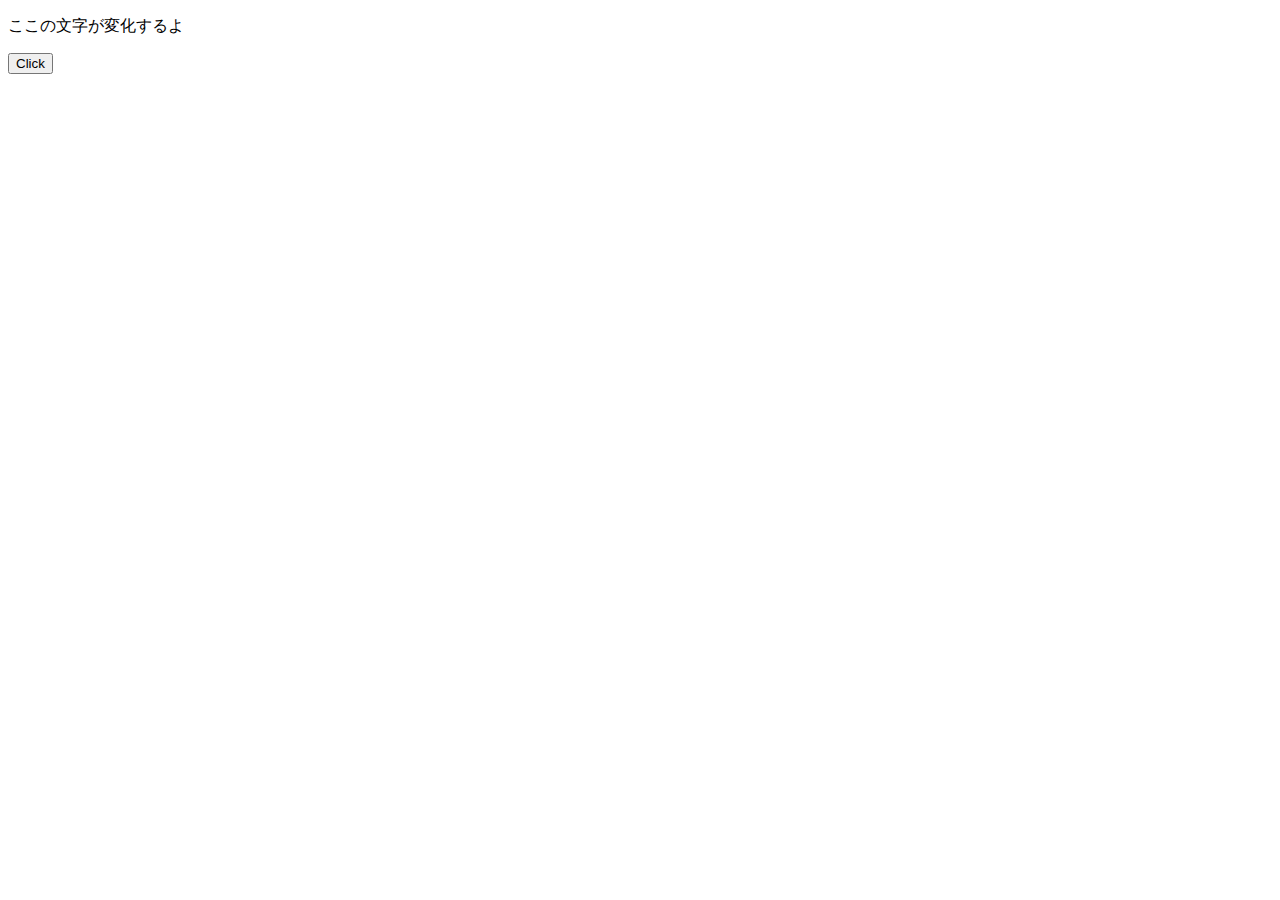
<file: 01_テキスト/イベント/index.html>
<!DOCTYPE html>

<html lang="ja">
  <head>
    <meta charset="UTF-8" />
    <meta http-equiv="X-UA-Compatible" content="IE=edge" />
    <meta name="viewport" content="width=device-width, initial-scale=1.0" />
    <title>JavaScriptのイベント</title>
  </head>
  <body>
    <p id="display">ここの文字が変化するよ</p>
    <button id="button">Click</button>
    <script src="main.js"></script>
  </body>
</html>
</file>
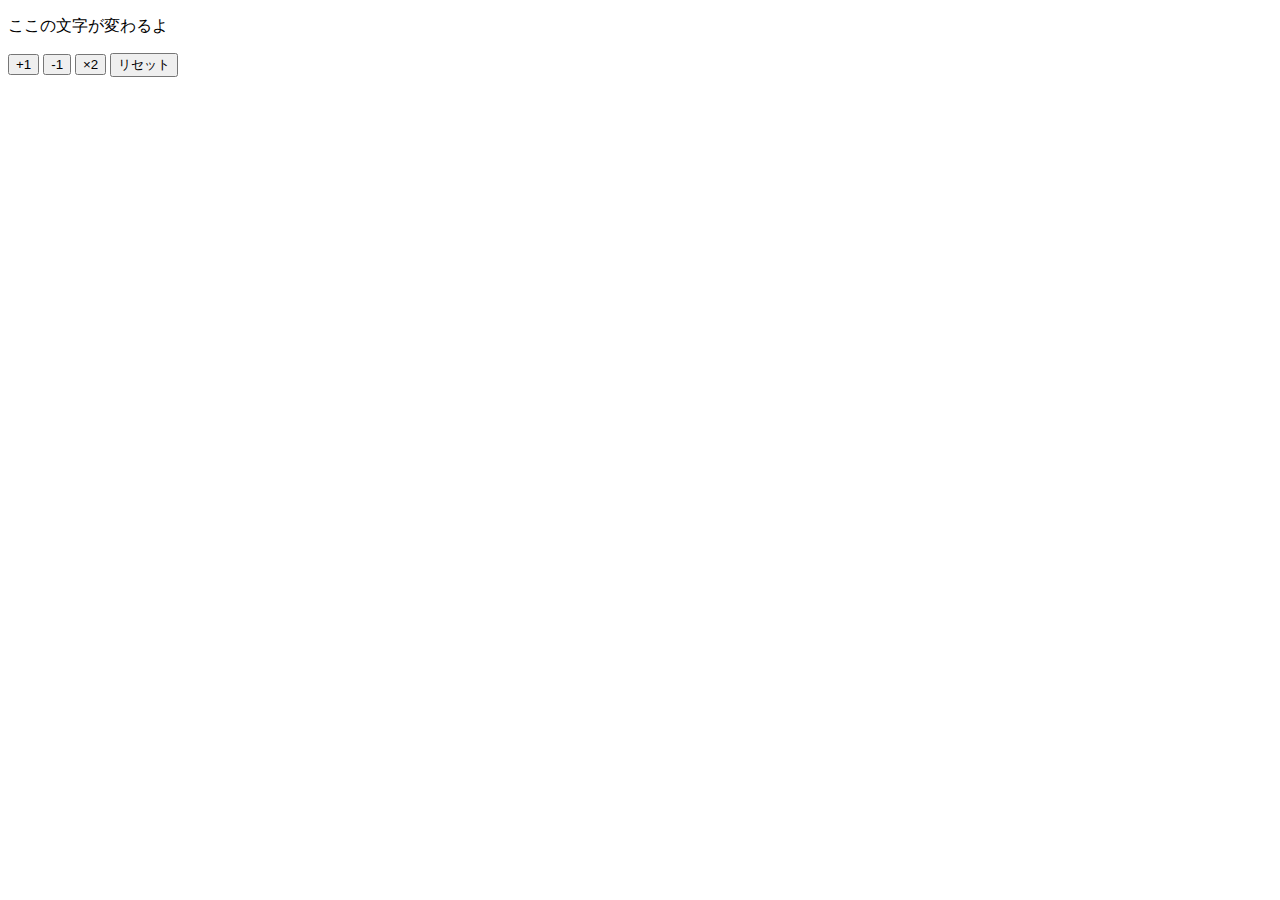
<file: 02_レシピ/01_カウンター/index.html>
<!--
  1. "!"と入力して、tabキーを押し、HTMLの雛形を作成する。
  2. script要素でmain.jsを読み込む。
-->
<!DOCTYPE html>

<html lang="ja">
  <head>
    <meta charset="UTF-8" />
    <meta http-equiv="X-UA-Compatible" content="IE=edge" />
    <meta name="viewport" content="width=device-width, initial-scale=1.0" />
    <title>カウンター</title>
  </head>
  <body>
    <p id="display">ここの文字が変わるよ</p>
    <button id="plus1">+1</button>
    <button id="minus1">-1</button>
    <button id="multiply2">×2</button>
    <button id="reset">リセット</button>
    <script src="main.js"></script>
  </body>
</html>
</file>
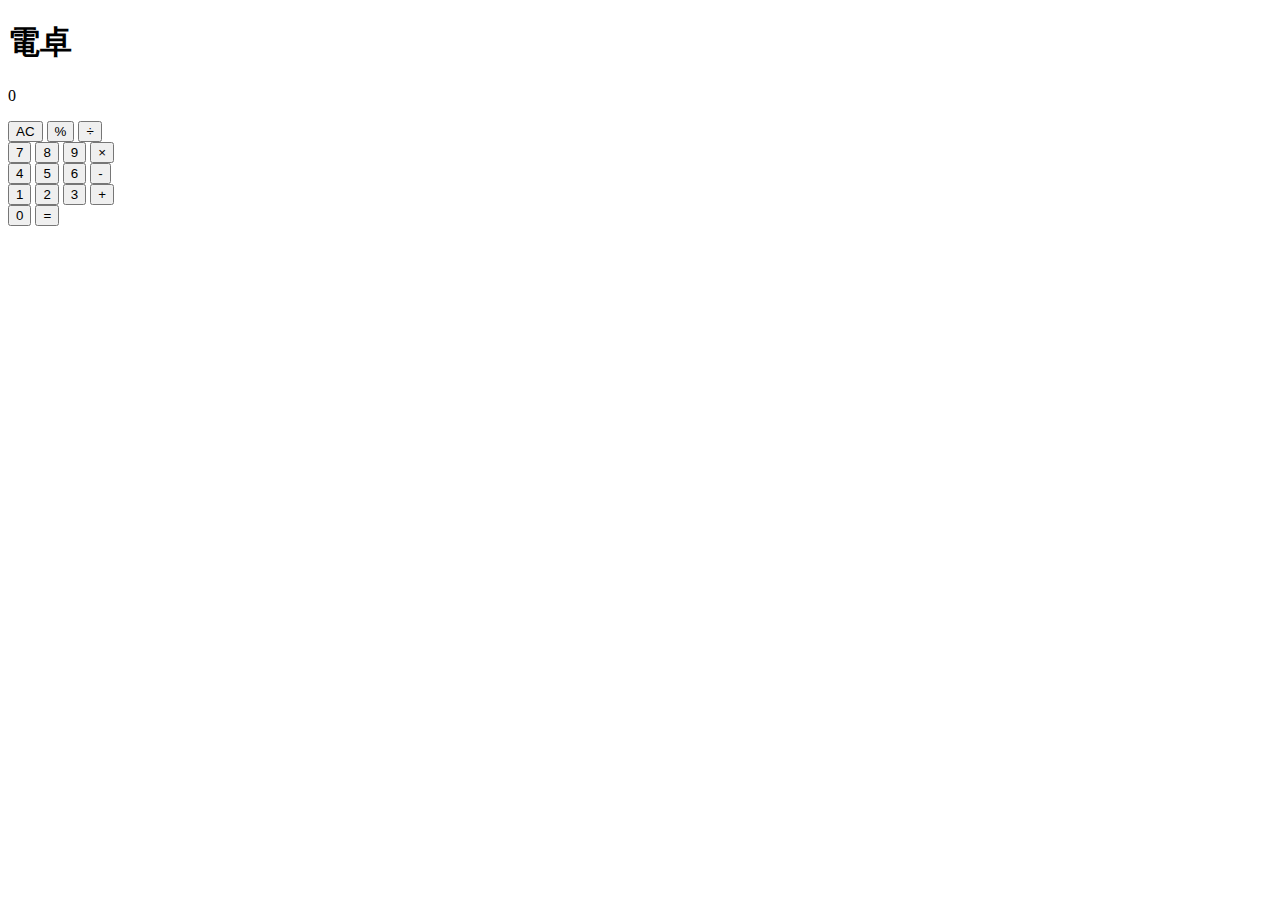
<file: 02_レシピ/01_カウンター/電卓/index.html>
<!DOCTYPE html>
<html lang="ja">
  <head>
    <meta charset="UTF-8" />
    <meta name="viewport" content="width=device-width, initial-scale=1.0" />
    <title>Culculator</title>
  </head>
  <body>
    <h1>電卓</h1>
    <p id="display">0</p>
    <div id="buttons">
      <div id="line1">
        <button id="AC">AC</button>
        <button id="%">%</button>
        <button id="/">÷</button>
      </div>
      <div id="line2">
        <button id="7">7</button>
        <button id="8">8</button>
        <button id="9">9</button>
        <button id="×">×</button>
      </div>
      <div id="line3">
        <button id="4">4</button>
        <button id="5">5</button>
        <button id="6">6</button>
        <button id="-">-</button>
      </div>
      <div id="line4">
        <button id="1">1</button>
        <button id="2">2</button>
        <button id="3">3</button>
        <button id="+">+</button>
      </div>
      <div id="line5">
        <button id="0">0</button>
        <button id="=">=</button>
      </div>
    </div>

    <script src="main.js"></script>
  </body>
</html>
</file>
